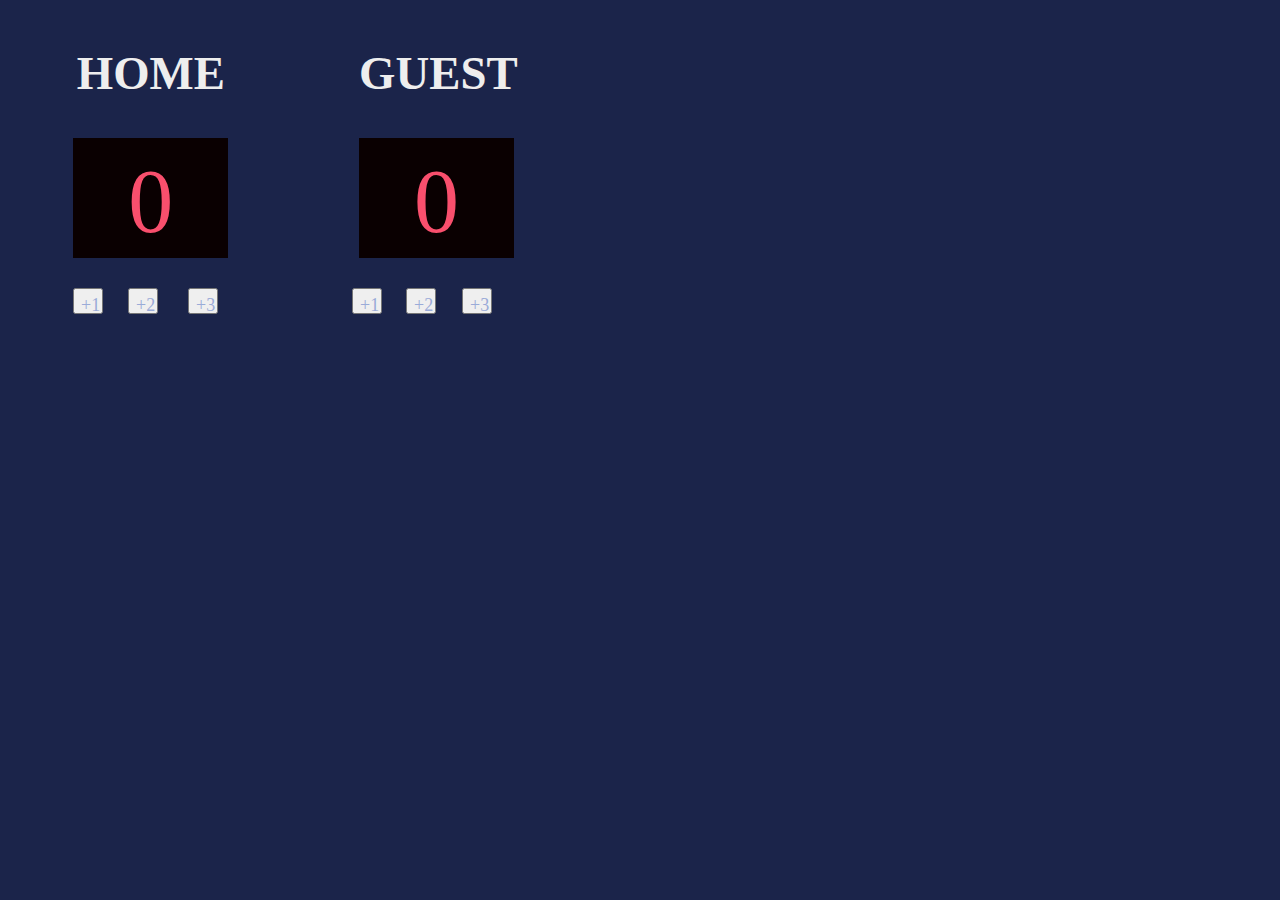
<file: index.html>
<html>
    <head>
        <link rel="stylesheet" href="index.css">
    </head>
    <body>
        <div class="container">
            <div>
                <h3>HOME</h3>
                <h2 id = "home-el" class="score">0</h2>
                <button id="plus1hmbtn" onclick="plus1home()">+1</button>
                <button id="plus2hmbtn" onclick="plus2home()">+2</button>
                <button id="plus3hmbtn" onclick="plus3home()">+3</button>
            </div>
            <div>
                <h3>GUEST</h3>
                <h2 id = "guest-el" class="score">0</h2>
                <button id = "plus1gstbtn" onclick="plus1guest()">+1</button>
                <button id = "plus2gstbtn" onclick="plus2guest()">+2</button>
                <button id="plus3gstbtn" onclick="plus3guest()">+3</button>
            </div>
        </div>
        <script src="index.js"></script>
    </body>
</html>
</file>
<file: index.css>
body {
    position: relative;
    width: 575px;
    height: 385px;
    background: #1B244A;
    font-family: 'Cursed Timer ULiL';
    font-style: normal;
    font-weight: 400;
    font-size: 18px;
    line-height: 28px;
    /* or 155% */
    text-align: center;
}

.score {
    background: #0a0001;
    font-size: 90px;
    color: #F94F6D;
    margin: 0px;
    width: 155px;
    height: 120px;
    font-family: 'Cursed Timer ULiL';
    font-style: normal;
    font-weight: 400;
    font-size: 90px;
    line-height: 127px;
    /* or 141% */

    text-align: center;
}

.container {
    display: flex;
    font-family: 'Verdana';
    font-style: normal;
    font-weight: 700;
    font-size: 40px;
    line-height: 36px;
/* identical to box height, or 90% */
    text-align: center;
    color: #EEEEEE;
    justify-content: space-around;
    
}

button {
    font-family: 'Cursed Timer ULiL';
    font-style: normal;
    font-weight: 400;
    font-size: 18px;
    line-height: 28px;
    /* or 155% */
    text-align: center;
}

#plus1hmbtn {
    position: absolute;
    width: 30px;
    height: 25.77px;
    left: 65px;
    top: 280px;

    font-family: 'Cursed Timer ULiL';
    font-style: normal;
    font-weight: 400;
    font-size: 18px;
    line-height: 28px;
    /* or 155% */
    text-align: center;

    color: #9AABD8;
    }

#plus2hmbtn {
    position: absolute;
    width: 30px;
    height: 25.77px;
    left: 120px;
    top: 280px;

    font-family: 'Cursed Timer ULiL';
    font-style: normal;
    font-weight: 400;
    font-size: 18px;
    line-height: 28px;
    /* or 155% */
    text-align: center;

    color: #9AABD8;
    }

#plus3hmbtn {
    position: absolute;
    width: 30px;
    height: 25.77px;
    left: 180px;
    top: 280px;
    font-family: 'Cursed Timer ULiL';
    font-style: normal;
    font-weight: 400;
    font-size: 18px;
    line-height: 28px;
    /* or 155% */
    text-align: center;
    color: #9AABD8;
    }

#plus1gstbtn {
    position: absolute;
    width: 30px;
    height: 25.77px;
    left: 344px;
    top: 280px;

    font-family: 'Cursed Timer ULiL';
    font-style: normal;
    font-weight: 400;
    font-size: 18px;
    line-height: 28px;
    /* or 155% */
    text-align: center;

    color: #9AABD8;
    }    

#plus2gstbtn {
    position: absolute;
    width: 30px;
    height: 25.77px;
    left: 398px;
    top: 280px;

    font-family: 'Cursed Timer ULiL';
    font-style: normal;
    font-weight: 400;
    font-size: 18px;
    line-height: 28px;
    /* or 155% */
    text-align: center;

    color: #9AABD8;
    }

#plus3gstbtn {
    position: absolute;
    width: 30px;
    height: 25.77px;
    left: 454px;
    top: 280px;

    font-family: 'Cursed Timer ULiL';
    font-style: normal;
    font-weight: 400;
    font-size: 18px;
    line-height: 28px;
    /* or 155% */
    text-align: center;

    color: #9AABD8;
    }
</file>
